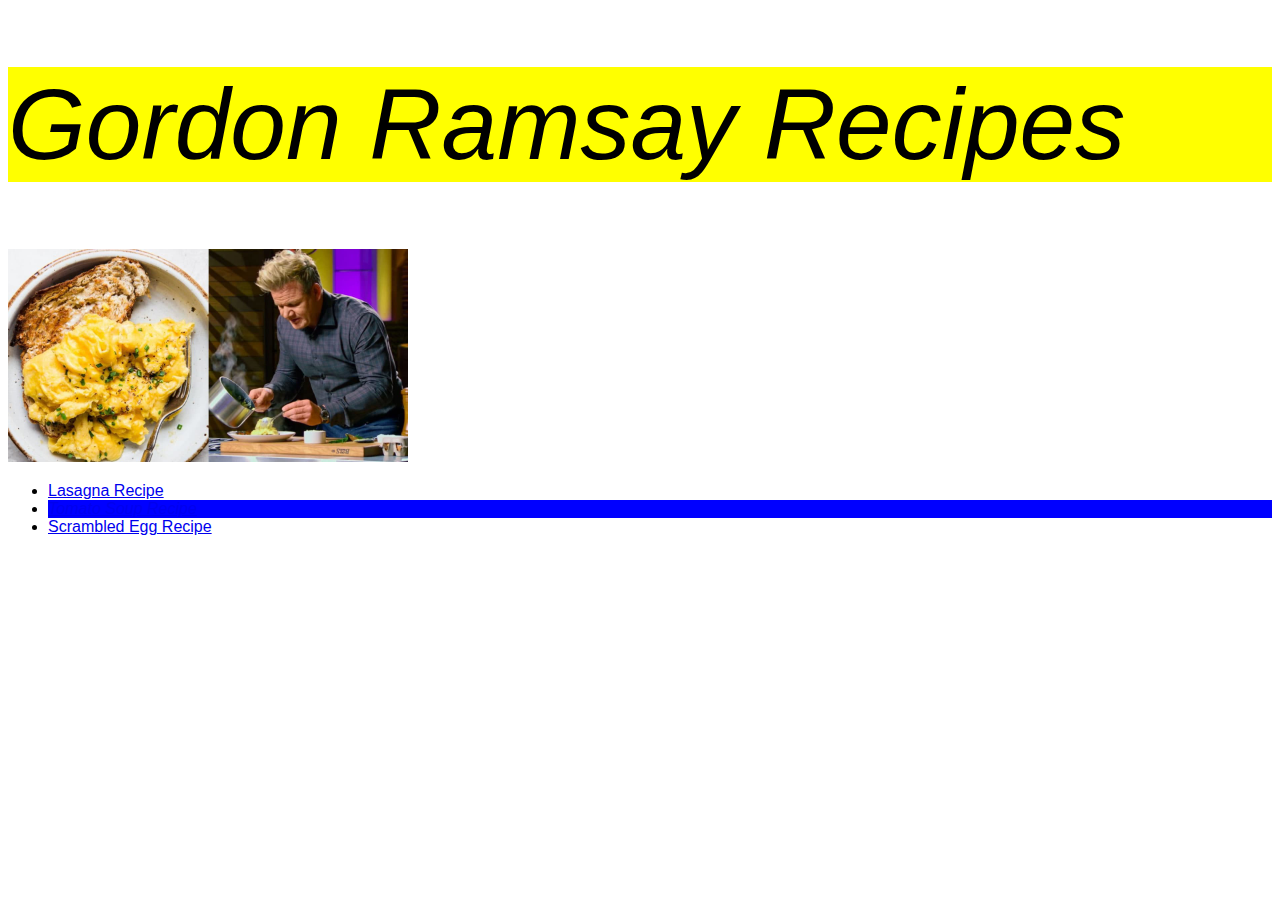
<file: index.html>
<!DOCTYPE html>
<html lang="en">

<head>
    <meta charset="UTF-8">
    <meta http-equiv="X-UA-Compatible" content="IE=edge">
    <meta name="viewport" content="width=device-width, initial-scale=1.0">
    <title>Gordon Ramsay Recipes</title>
    <link rel="stylesheet" href="style.css">
</head>

<body>
    <h1 class="title">Gordon Ramsay Recipes</h1>
    <img src="/img/gordon.jpg" width="400" alt="Gordon Ramsay">
    <ul>
        <li><a href="recipes/lasagna.html">Lasagna Recipe</a></li>
        <li><a href="recipes/tomatosoup.html">Tomato Soup Recipe</a></li>
        <li><a href="recipes/scrambledegg.html">Scrambled Egg Recipe</a></li>
    </ul>


</body>

</html>
</file>
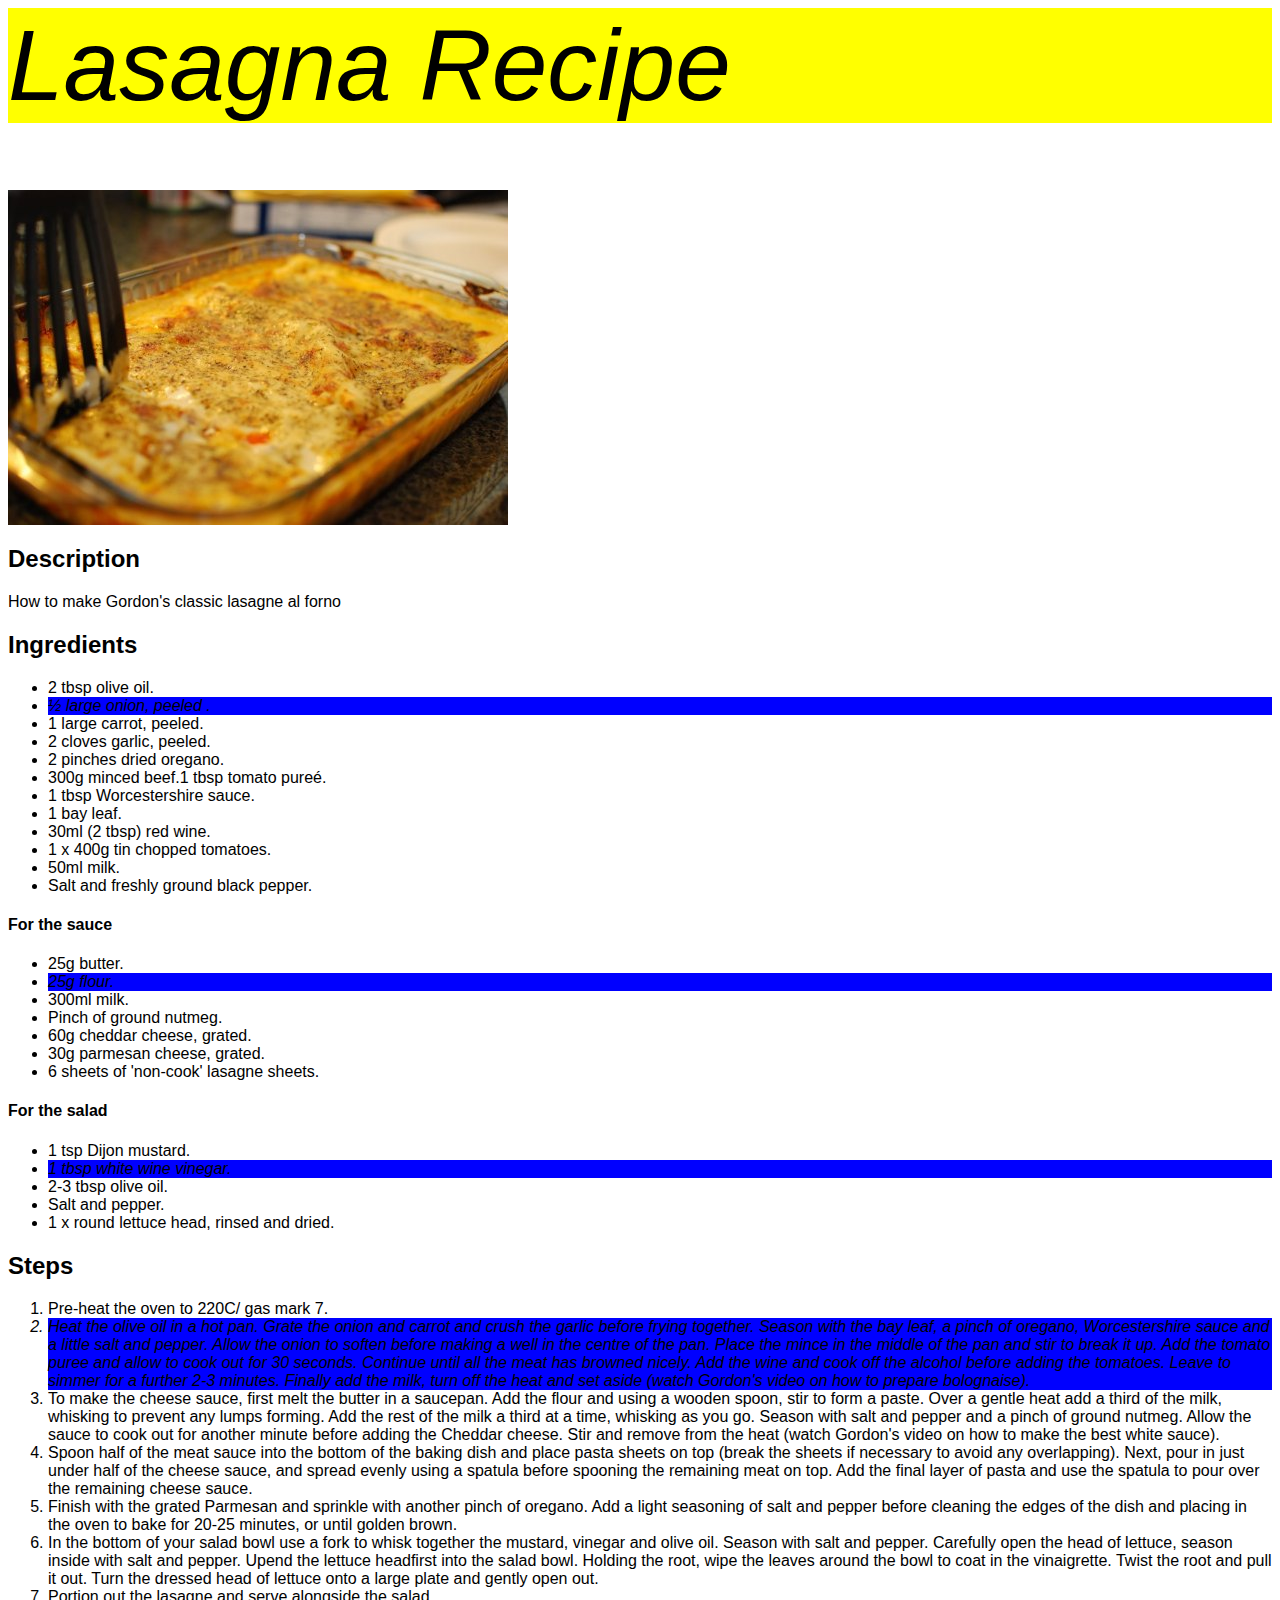
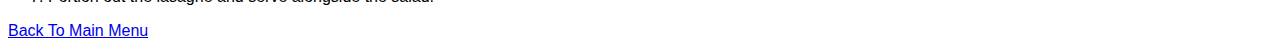
<file: recipes/lasagna.html>
<html>

<head>
    <link rel="stylesheet" href="../style.css">
</head>

<body>
    <h1 class="title"> Lasagna Recipe</h1>

    <img src="/img/lasagna.jpg" width="" alt="Cooked Lasagna">

    <h2> Description</h2>
    <p>How to make Gordon's classic lasagne al forno</p>

    <h2>Ingredients</h2>
    <ul>
        <li>2 tbsp olive oil.</li>
        <li>½ large onion, peeled .</li>
        <li>1 large carrot, peeled.</li>
        <li>2 cloves garlic, peeled.</li>
        <li>2 pinches dried oregano.</li>
        <li>300g minced beef.1 tbsp tomato pureé.</li>
        <li>1 tbsp Worcestershire sauce.</li>
        <li>1 bay leaf.</li>
        <li>30ml (2 tbsp) red wine.</li>
        <li>1 x 400g tin chopped tomatoes.
        </li>
        <li>50ml milk.</li>
        <li>Salt and freshly ground black pepper.</li>
    </ul>
    <h4>For the sauce</h4>
    <ul>
        <li>25g butter.</li>
        <li>25g flour.</li>
        <li>300ml milk.</li>
        <li>Pinch of ground nutmeg.</li>
        <li>60g cheddar cheese, grated.</li>
        <li>30g parmesan cheese, grated.</li>
        <li>6 sheets of 'non-cook' lasagne sheets.</li>
    </ul>
    <h4>For the salad</h4>
    <ul>
        <li>1 tsp Dijon mustard.</li>
        <li>1 tbsp white wine vinegar.</li>
        <li>2-3 tbsp olive oil.</li>
        <li>Salt and pepper.</li>
        <li>1 x round lettuce head, rinsed and dried.</li>
    </ul>
    <h2>Steps</h2>
    <ol>
        <li>Pre-heat the oven to 220C/ gas mark 7.</li>
        <li>Heat the olive oil in a hot pan. Grate the onion and carrot and crush the garlic before frying together.
            Season
            with the bay leaf, a pinch of oregano, Worcestershire sauce and a little salt and pepper. Allow the onion to
            soften before making a well in the centre of the pan. Place the mince in the middle of the pan and stir to
            break
            it up. Add the tomato puree and allow to cook out for 30 seconds. Continue until all the meat has browned
            nicely. Add the wine and cook off the alcohol before adding the tomatoes. Leave to simmer for a further 2-3
            minutes. Finally add the milk, turn off the heat and set aside (watch Gordon's video on how to prepare
            bolognaise).</li>
        <li>To make the cheese sauce, first melt the butter in a saucepan. Add the flour and using a wooden spoon, stir
            to
            form a paste. Over a gentle heat add a third of the milk, whisking to prevent any lumps forming. Add the
            rest of
            the milk a third at a time, whisking as you go. Season with salt and pepper and a pinch of ground nutmeg.
            Allow
            the sauce to cook out for another minute before adding the Cheddar cheese. Stir and remove from the heat
            (watch
            Gordon's video on how to make the best white sauce).</li>
        <li>Spoon half of the meat sauce into the bottom of the baking dish and place pasta sheets on top (break the
            sheets
            if necessary to avoid any overlapping). Next, pour in just under half of the cheese sauce, and spread evenly
            using a spatula before spooning the remaining meat on top. Add the final layer of pasta and use the spatula
            to
            pour over the remaining cheese sauce.</li>
        <li>Finish with the grated Parmesan and sprinkle with another pinch of oregano. Add a light seasoning of salt
            and
            pepper before cleaning the edges of the dish and placing in the oven to bake for 20-25 minutes, or until
            golden
            brown.</li>
        <li>In the bottom of your salad bowl use a fork to whisk together the mustard, vinegar and olive oil. Season
            with
            salt and pepper. Carefully open the head of lettuce, season inside with salt and pepper. Upend the lettuce
            headfirst into the salad bowl. Holding the root, wipe the leaves around the bowl to coat in the vinaigrette.
            Twist the root and pull it out. Turn the dressed head of lettuce onto a large plate and gently open out.
        </li>
        <li>Portion out the lasagne and serve alongside the salad.</li>

    </ol>

    <a href="/index.html">Back To Main Menu</a>
</body>


</html>
</file>
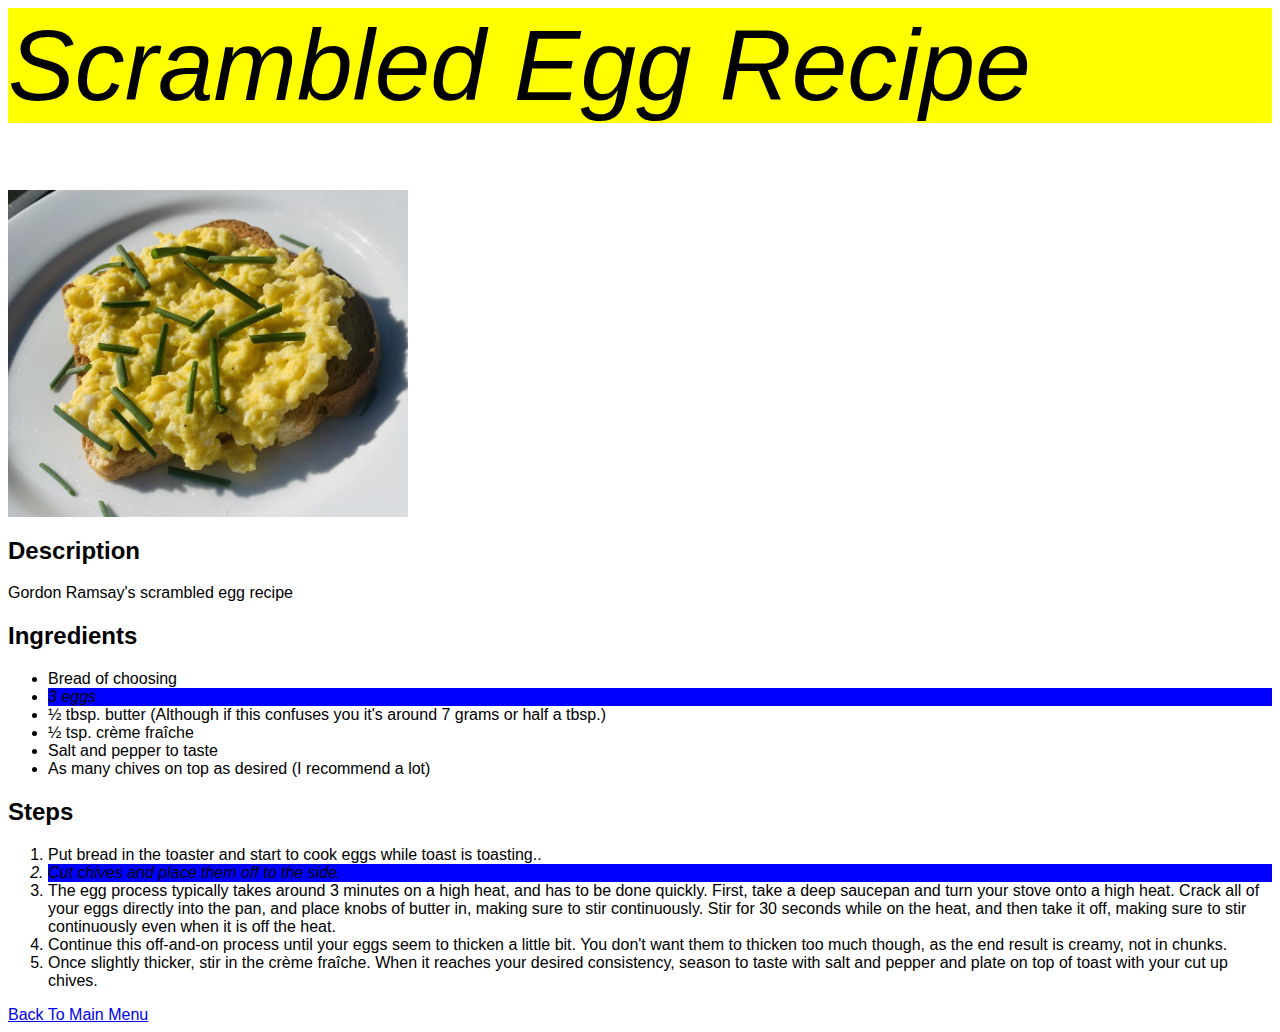
<file: recipes/scrambledegg.html>
<html>

<link rel="stylesheet" href="../style.css">

<body>
    <h1 class="title">Scrambled Egg Recipe</h1>

    <img src="/img/scrambledegg.jpg" width="400" alt="Scrambled Egg">

    <h2> Description</h2>
    <p>Gordon Ramsay's scrambled egg recipe</p>

    <h2>Ingredients</h2>
    <ul>
        <li>Bread of choosing</li>
        <li>3 eggs</li>
        <li>½ tbsp. butter (Although if this confuses you it's around 7 grams or half a tbsp.)</li>
        <li>½ tsp. crème fraîche</li>
        <li>Salt and pepper to taste</li>
        <li>As many chives on top as desired (I recommend a lot)</li>
    </ul>
    <h2>Steps</h2>
    <ol>
        <li>Put bread in the toaster and start to cook eggs while toast is toasting..</li>
        <li>Cut chives and place them off to the side.</li>
        <li>The egg process typically takes around 3 minutes on a high heat, and has to be done quickly. First, take a
            deep
            saucepan and turn your stove onto a high heat. Crack all of your eggs directly into the pan, and place knobs
            of
            butter in, making sure to stir continuously. Stir for 30 seconds while on the heat, and then take it off,
            making
            sure to stir continuously even when it is off the heat.</li>
        <li>Continue this off-and-on process until your eggs seem to thicken a little bit. You don't want them to
            thicken
            too much though, as the end result is creamy, not in chunks.</li>
        <li>Once slightly thicker, stir in the crème fraîche. When it reaches your desired consistency, season to taste
            with
            salt and pepper and plate on top of toast with your cut up chives.</li>
    </ol>

    <a href="/index.html">Back To Main Menu</a>
</body>


</html>
</file>
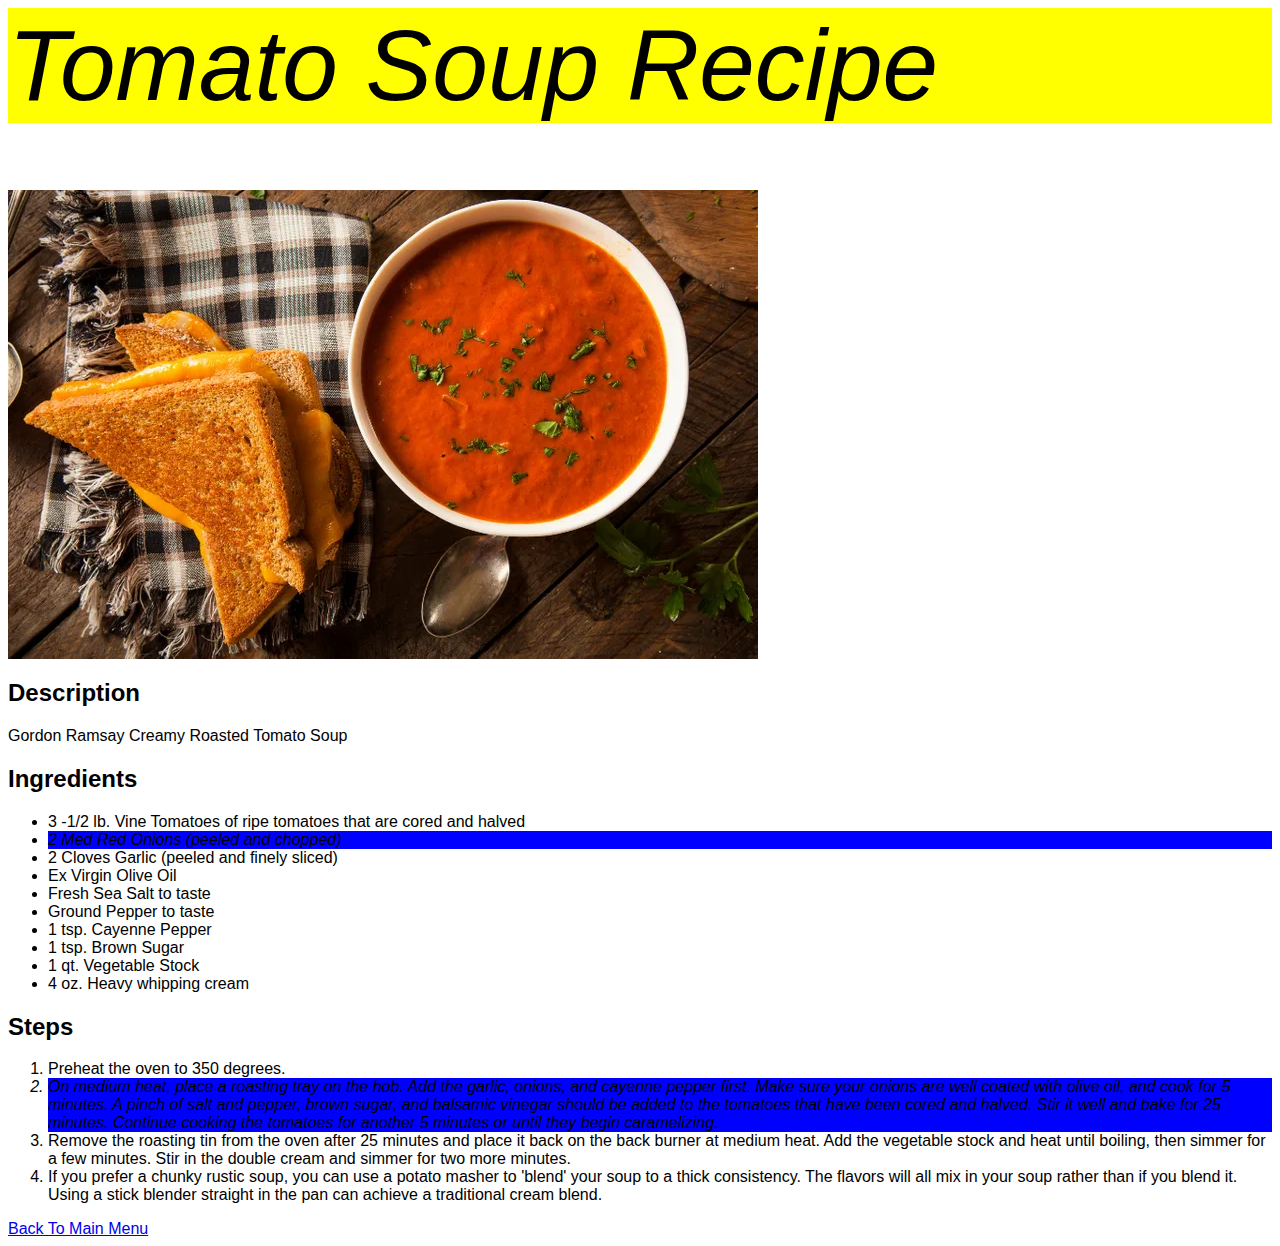
<file: recipes/tomatosoup.html>
<html>

<link rel="stylesheet" href="../style.css">

<h1 class="title">Tomato Soup Recipe</h1>

<img src="/img/soup.jpg" width="" alt="Tomato Soup">

<h2> Description</h2>
<p>Gordon Ramsay Creamy Roasted Tomato Soup</p>

<h2>Ingredients</h2>
<ul>
    <li>3 -1/2 lb. Vine Tomatoes of ripe tomatoes that are cored and halved</li>
    <li>2 Med Red Onions (peeled and chopped)</li>
    <li>2 Cloves Garlic (peeled and finely sliced)</li>
    <li>Ex Virgin Olive Oil</li>
    <li>Fresh Sea Salt to taste</li>
    <li>Ground Pepper to taste</li>
    <li>1 tsp. Cayenne Pepper</li>
    <li>1 tsp. Brown Sugar</li>
    <li>1 qt. Vegetable Stock</li>
    <li>4 oz. Heavy whipping cream</li>
</ul>
<h2>Steps</h2>
<ol>
    <li>Preheat the oven to 350 degrees.</li>
    <li>On medium heat, place a roasting tray on the hob. Add the garlic, onions, and cayenne pepper first. Make sure
        your onions are well coated with olive oil, and cook for 5 minutes. A pinch of salt and pepper, brown sugar, and
        balsamic vinegar should be added to the tomatoes that have been cored and halved. Stir it well and bake for 25
        minutes. Continue cooking the tomatoes for another 5 minutes or until they begin caramelizing.</li>
    <li>Remove the roasting tin from the oven after 25 minutes and place it back on the back burner at medium heat. Add
        the vegetable stock and heat until boiling, then simmer for a few minutes. Stir in the double cream and simmer
        for two more minutes.</li>
    <li>If you prefer a chunky rustic soup, you can use a potato masher to 'blend' your soup to a thick consistency. The
        flavors will all mix in your soup rather than if you blend it. Using a stick blender straight in the pan can
        achieve a traditional cream blend.</li>
</ol>

<a href="/index.html">Back To Main Menu</a>

</html>
</file>
<file: style.css>
body {
    font-family: Arial, Helvetica, sans-serif
}

li:nth-child(2) {
    background-color: blue;
    font-style: italic;
}

.pink,
.title {
    font-size: 100px;
    height: auto;
}

.pink {
    background-color: purple;
    font-weight: bold;
    font-style: initial;
}

.title {
    background-color: yellow;
    font-weight: lighter;
    font-style: italic;
}

.green {
    background-color: greenyellow;
    font-weight: bold;
}
</file>
